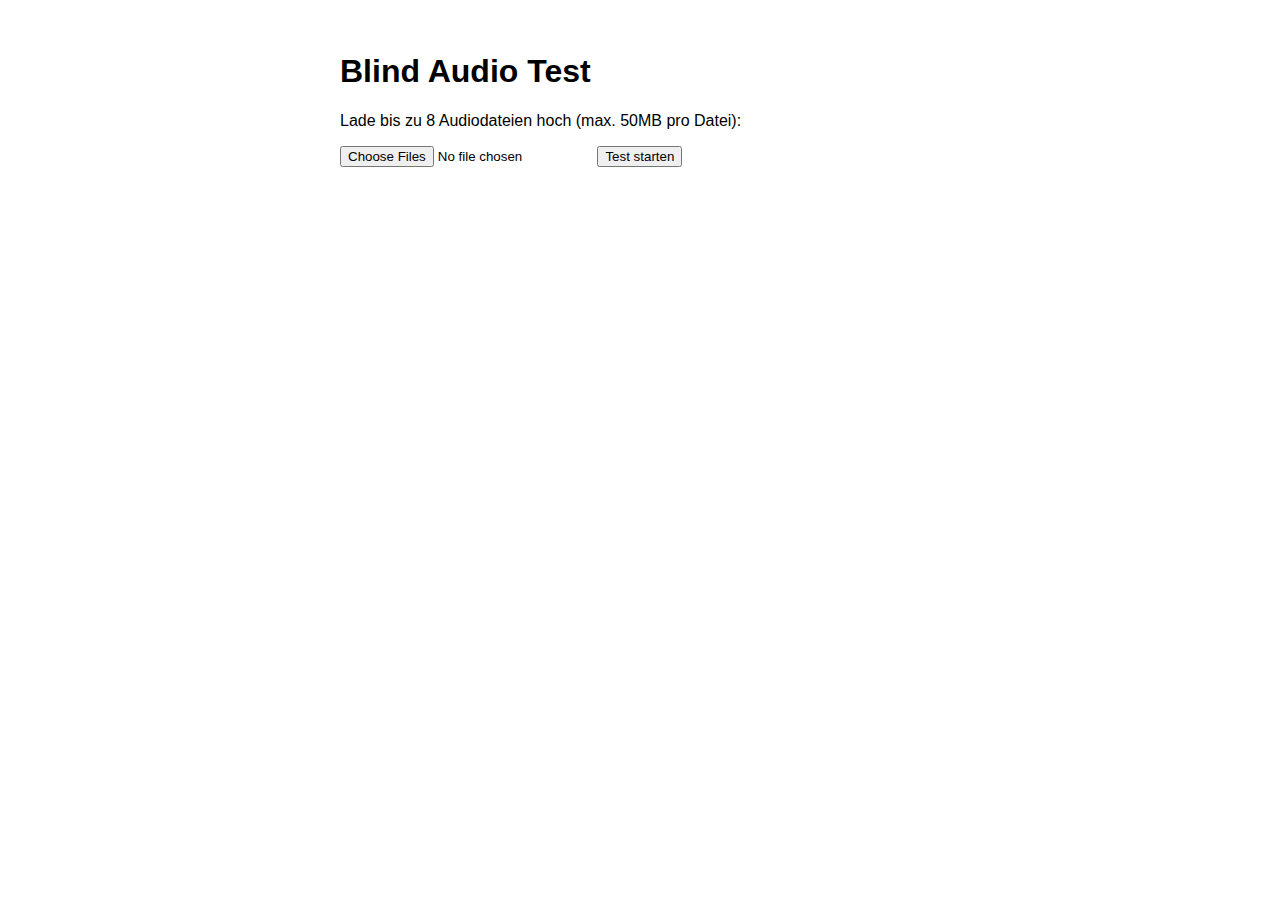
<file: index_0.01.html>
<!DOCTYPE html>
<html lang="en">
<head>
  <meta charset="UTF-8" />
  <meta name="viewport" content="width=device-width, initial-scale=1.0" />
  <title>Blind Audio Test</title>
  <style>
    body {
      font-family: Arial, sans-serif;
      padding: 2em;
      max-width: 600px;
      margin: auto;
    }
    .track-button {
      margin: 0.5em;
    }
  </style>
</head>
<body>
  <h1>Blind Audio Test</h1>

  <p>Lade bis zu 8 Audiodateien hoch (max. 50MB pro Datei):</p>
  <input type="file" id="audioFiles" accept="audio/*" multiple />

  <button onclick="startTest()">Test starten</button>

  <div id="testSection" style="display:none;">
    <h3>Spiele Track:</h3>
    <div id="playButtons"></div>

    <h3>Wähle deinen Favoriten:</h3>
    <div id="selectButtons"></div>

    <p id="result"></p>
  </div>

  <script>
    let fileMap = {};
    let fileLabels = [];

    function startTest() {
      const files = document.getElementById("audioFiles").files;

      if (files.length < 2 || files.length > 8) {
        alert("Bitte lade zwischen 2 und 8 Audiodateien hoch.");
        return;
      }

      fileMap = {};
      fileLabels = [];
      const shuffled = Array.from(files).sort(() => 0.5 - Math.random());

      // Prüfe Dateigrößen und ordne Nummern zu
      for (let i = 0; i < shuffled.length; i++) {
        if (shuffled[i].size > 50 * 1024 * 1024) {
          alert(`Die Datei "${shuffled[i].name}" ist größer als 50MB.`);
          return;
        }
        const label = `Track ${i + 1}`;
        fileMap[label] = shuffled[i];
        fileLabels.push(label);
      }

      createButtons();
      document.getElementById("testSection").style.display = "block";
    }

    function createButtons() {
      const playDiv = document.getElementById("playButtons");
      const selectDiv = document.getElementById("selectButtons");
      playDiv.innerHTML = "";
      selectDiv.innerHTML = "";

      fileLabels.forEach(label => {
        const playBtn = document.createElement("button");
        playBtn.textContent = label;
        playBtn.className = "track-button";
        playBtn.onclick = () => playTrack(label);
        playDiv.appendChild(playBtn);

        const selectBtn = document.createElement("button");
        selectBtn.textContent = `Ich wähle ${label}`;
        selectBtn.onclick = () => selectTrack(label);
        selectDiv.appendChild(selectBtn);
      });
    }

    function playTrack(label) {
      const file = fileMap[label];
      if (!file) return;
      const url = URL.createObjectURL(file);
      const audio = new Audio(url);
      audio.play();
    }

    function selectTrack(label) {
      const chosenFile = fileMap[label].name;
      document.getElementById("result").innerText = `Du hast ${label} gewählt. Datei: ${chosenFile}`;
    }
  </script>
</body>
</html>
</file>
